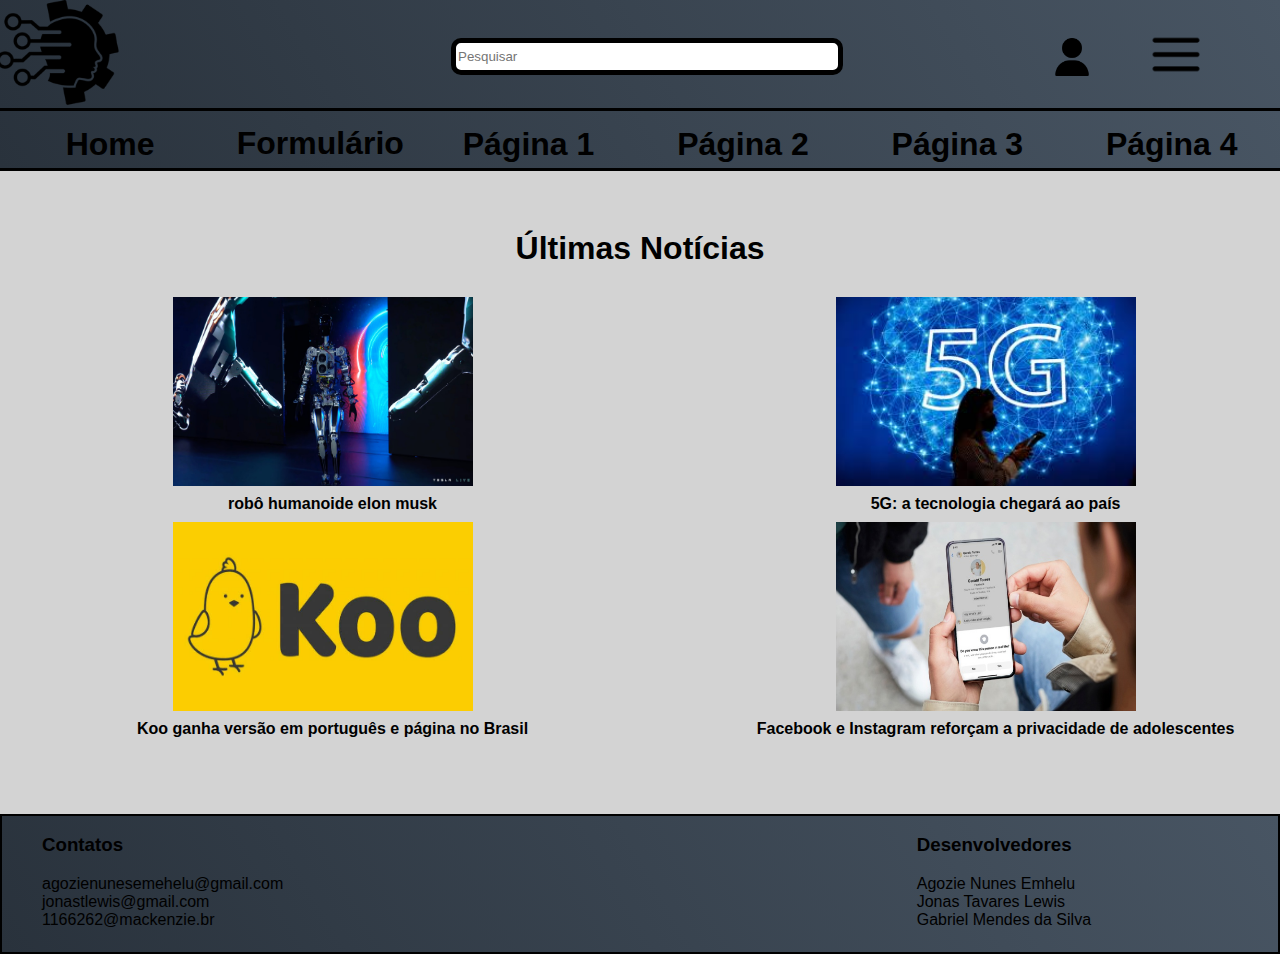
<file: Projeto Site/index.html>
<!DOCTYPE html>
<html>
<head>
    <meta charset="UTF-8">
    <meta http-equiv="X-UA-Compatible" content="IE=edge">
    <meta name="viewport" content="width=device-width, initial-scale=1.0">
    <title>Homepage</title>
    <link rel="stylesheet" href="site.css">
</head>
<body>
    <header>
        <a href="index.html"><img src="logo.png" alt="Logo do site" id="logo"></a>
        <a href="cadastro.html"><img src="user.png" alt="Usuario" id="usuario"></a>
        <a href="cadastro.html"><img src="menu.png" alt="Menu" id="menu"></a>
        <input type="text" placeholder="Pesquisar" id="txtPesquisa">
    </header>
    <nav>
        <table id="home">
            <tr>
                <th><a href="index.html"><h1>⠀⠀Home⠀⠀</h1></a></th>
                <th><a href="forms.html"><h1>Formulário</h1></a></th>
                <th><a href="pagina1.html"><h1>⠀Página 1⠀</h1></a></th>
                <th><a href="pagina2.html"><h1>⠀Página 2⠀</h1></a></th>
                <th><a href="pagina3.html"><h1>⠀Página 3⠀</h1></a></th>
                <th><a href="pagina4.html"><h1>⠀Página 4⠀</h1></a></th>
            </tr>
        </table>
        
    </nav>

    <div id="conteudo">
        <h1>Últimas Notícias</h1>
        <table id="noticias" >
            <tr>
                <th><a href="pagina1.html"><img src="imagemPG1.jpg" alt=""></a></th>
                <th><a href="pagina2.html"><img src="imagemPG2.jpg" alt=""></a></th>
                
            </tr>
            <tr>
                <th>robô humanoide elon musk</th>
                <th>5G: a tecnologia chegará ao país</th>
                
            </tr>

            <tr>
                <th><a href="pagina3.html"><img src="imagemPG3.jpg" alt=""></a></th>
                <th><a href="pagina4.html"><img src="imagemPG4.jpg" alt=""></a></th>
            </tr>
            <tr>
                <th>Koo ganha versão em português e página no Brasil</th>
                <th>Facebook e Instagram reforçam a privacidade de adolescentes</th>
            </tr>
        </table>


    </div>

    <footer>
        
        <ul id="devs">
            <h3 id="hdevs">Desenvolvedores</h3>
            <li>Agozie Nunes Emhelu</li>
            <li>Jonas Tavares Lewis</li>
            <li>Gabriel Mendes da Silva</li>
        </ul>

        <ul id="contatos">
            <h3 id="hdevs">Contatos</h3>
            <li>agozienunesemehelu@gmail.com</li>
            <li>jonastlewis@gmail.com</li>
            <li>1166262@mackenzie.br</li>
        </ul>
    </footer>
</body>
</html>
</file>
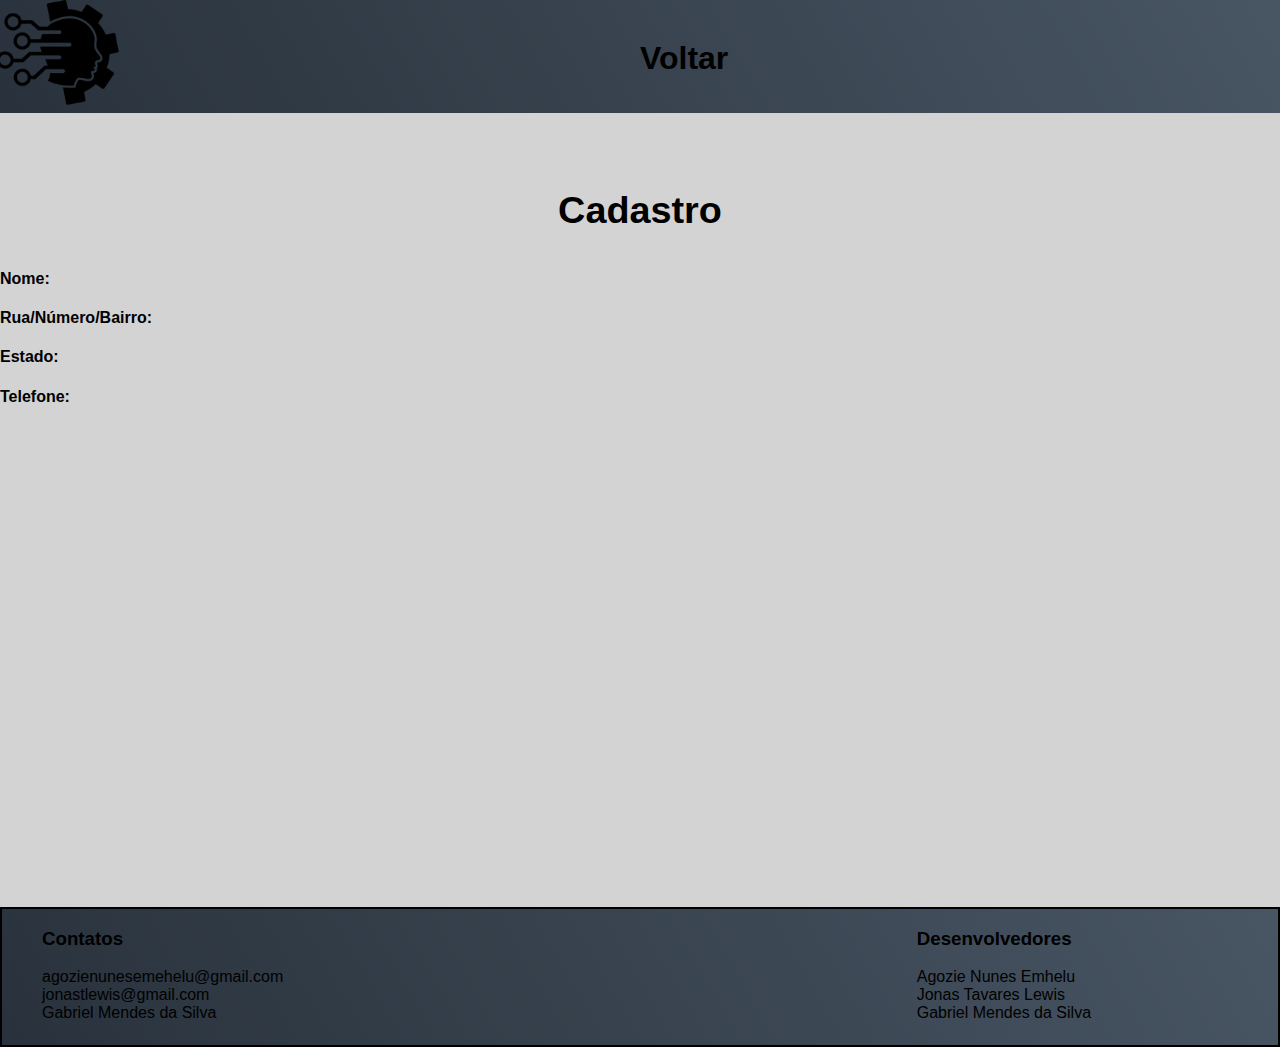
<file: Projeto Site/cadastro.html>
<!DOCTYPE html>
<html lang="en">
<head>
    <meta charset="UTF-8">
    <meta http-equiv="X-UA-Compatible" content="IE=edge">
    <meta name="viewport" content="width=device-width, initial-scale=1.0">
    <title>Página 3</title>
    <link rel="stylesheet" href="site.css">
   
</head>
<body>

    <header>
        <a href="index.html"><img src="logo.png" alt="Logo do site" id="logo"></a>
        <a href="index.html" id="voltar" style="text-decoration: none; color:black;"><h1>Voltar</h1></a>
    </header>

    <div id="paginas" style="height: 20cm;">

        
        <div id="paginas">
            <h3 style="font-size: 1cm;">Cadastro</h3>
            <h4>Nome:</h4>
            <p id="EscreverNome"></p>
            <h4>Rua/Número/Bairro:</h4>
            <p id="EscreverRua"></p>
            <p id="EscreverNumero"></p>
            <p id="EscreverBairro"></p>
            <h4>Estado:</h4>
            <p id="EscreverEstados"></p>
            <h4>Telefone:</h4>
            <p id="EscreverTelefone"></p>
        </div>
        <script>
               
                var nomee = document.querySelector("#EscreverNome");
                nomee.textContent =  localStorage.getItem('nome');
                var ruaa = document.querySelector("#EscreverRua");
                ruaa.textContent =  localStorage.getItem('rua');
                var numeroo = document.querySelector("#EscreverNumero");
                numeroo.textContent =  localStorage.getItem('numero');
                var bairroo = document.querySelector("#EscreverBairro");
                bairroo.textContent =  localStorage.getItem('bairro');
                var estadoss = document.querySelector("#EscreverEstados");
                estadoss.textContent =  localStorage.getItem('estados');
                var telefonee = document.querySelector("#EscreverTelefone");
                telefonee.textContent =  localStorage.getItem('telefone');
                      
        </script>

    </div>

    <footer>
        
        <ul id="devs">
            <h3 id="hdevs">Desenvolvedores</h3>
            <li>Agozie Nunes Emhelu</li>
            <li>Jonas Tavares Lewis</li>
            <li>Gabriel Mendes da Silva</li>
        </ul>

        <ul id="contatos">
            <h3 id="hdevs">Contatos</h3>
            <li>agozienunesemehelu@gmail.com</li>
            <li>jonastlewis@gmail.com</li>
            <li>Gabriel Mendes da Silva</li>
        </ul>
    </footer>
</body>
</html>
</file>
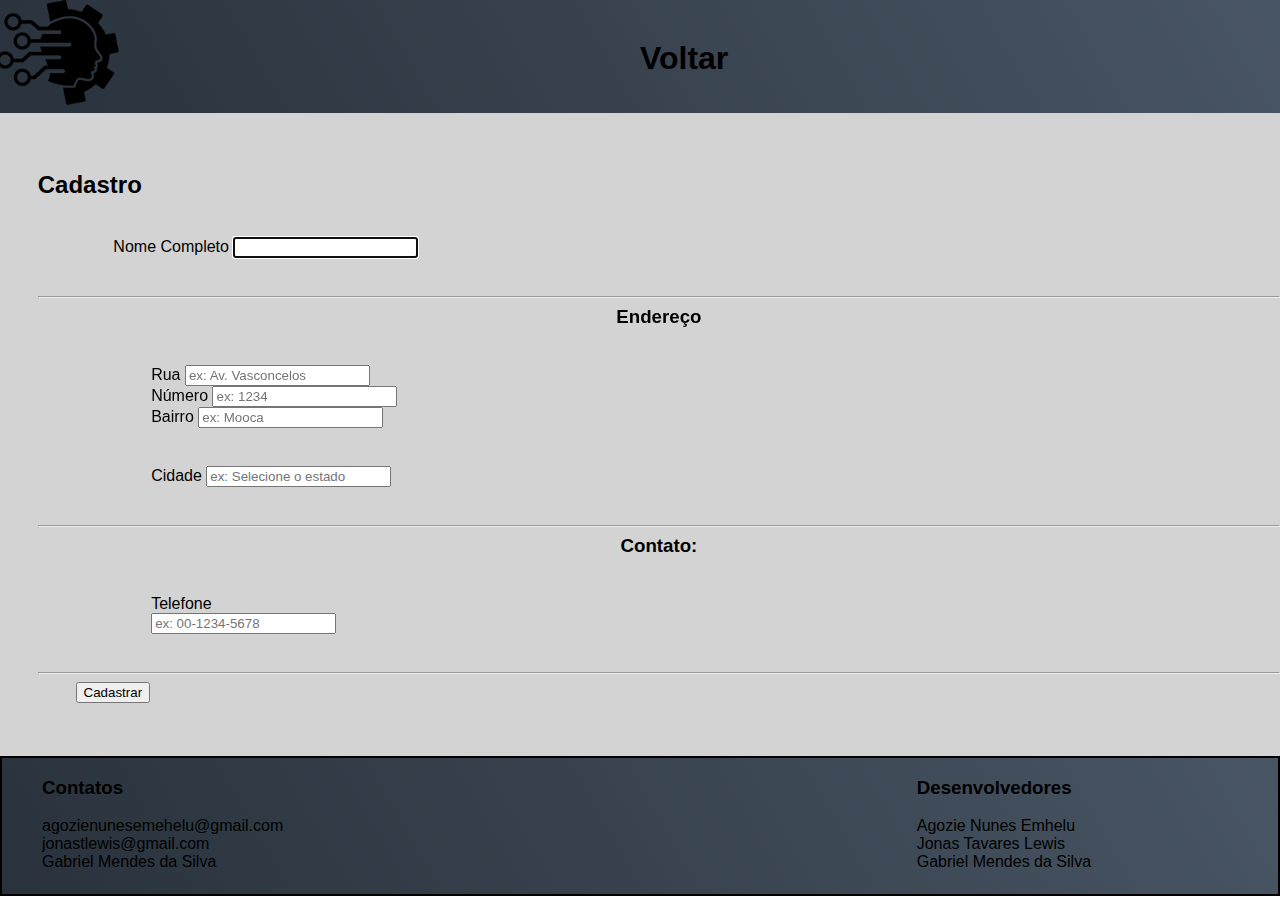
<file: Projeto Site/forms.html>
<!DOCTYPE html>
<html lang="pt-br">
<head>
    <meta charset="UTF-8">
    <meta http-equiv="X-UA-Compatible" content="IE=edge">
    <meta name="viewport" content="width=device-width, initial-scale=1.0">
    <meta name="author" content="Agozie Nunes Emhelu" />
    <meta name="author" content="Jonas Tavares Lewis" />
    <meta name="author" content="Gabriel Mendes da Silva" />
    <title>Cadastro</title>
    <link rel="stylesheet" href="site.css">
    
</head>

<header>
    <a href="index.html"><img src="logo.png" alt="Logo do site" id="logo"></a>
    <a href="index.html" id="voltar" style="text-decoration: none; color:black;"><h1>Voltar</h1></a>
</header>

<body id="formulario">
    <div id="paginas" style="height: 16cm;">
        <h2>Cadastro</h2>
        <form name="dados" id="dados" action="" method="post">
            <div class="campos">
                <label for="nome">Nome Completo</label>
                <input type="text"  value="" id="nome"autofocus required>
            </div>

            <hr>
            <h3>Endereço</h3>
            <div class="campos">
        
                <div>
                    <label for="rua">Rua</label>
                    <input type="text" id="rua" required placeholder="ex: Av. Vasconcelos">
                </div>
                <div>
                    <label for="numero">Número</label>
                    <input type="text" id="numero" required placeholder="ex: 1234">
                </div>
                <div>
                    <label for="bairro">Bairro</label>
                    <input type="text" id="bairro" required placeholder="ex: Mooca">
                </div>
                
            </div>
            <div class="campos">
                <div>
                    <label for="cidade">Cidade</label>
                    <input list="uf" id="estados" class="lista" required placeholder="ex: Selecione o estado">
                    <datalist id="uf">
                        <option value="AC">Acre</option>
                        <option value="AL">Alagoas</option>
                        <option value="AP">Amapá</option>
                        <option value="AM">Amazonas</option>
                        <option value="BA">Bahia</option>
                        <option value="CE">Ceará</option>
                        <option value="DF">Distrito Federal</option>
                        <option value="ES">Espírito Santo</option>
                        <option value="GO">Goiás</option>
                        <option value="MA">Maranhão</option>
                        <option value="MT">Mato Grosso</option>
                        <option value="MS">Mato Grosso do Sul</option>
                        <option value="MG">Minas Gerais</option>
                        <option value="PA">Pará</option>
                        <option value="PB">Paraíba</option>
                        <option value="PR">Paraná</option>
                        <option value="PE">Pernambuco</option>
                        <option value="PI">Piauí</option>
                        <option value="RJ">Rio de Janeiro</option>
                        <option value="RN">Rio Grande do Norte</option>
                        <option value="RS">Rio Grande do Sul</option>
                        <option value="RO">Rondônia</option>
                        <option value="RR">Roraima</option>
                        <option value="SC">Santa Catarina</option>
                        <option value="SP">São Paulo</option>
                        <option value="SE">Sergipe</option>
                        <option value="TO">Tocantins</option>
                        <option value="EX">Estrangeiro</option>
                    </datalist>
                </div>
                
            </div>
            <hr>
            <h3>Contato:</h3>
            <div class="campos">
                <div class="em__linha">
                    <label for="telefone">Telefone</label>
                    
                    
                </div>
                <div class="em__linha">
                    <input type="text" id="telefone" required placeholder="ex: 00-1234-5678">
                    
                </div>
            </div>
            <hr>
            
            <div>
                <input type="button" id="inputButton" value="Cadastrar" onclick="window.location.href='cadastro.html'">
            </div>

            <script>
            var btn = document.querySelector("#inputButton");

            btn.addEventListener("click", function () {

                var nome = document.querySelector("#nome").value;
                var rua = document.querySelector("#rua").value;
                var numero = document.querySelector("#numero").value;
                var bairro = document.querySelector("#bairro").value;
                var estados = document.querySelector("#estados").value;
                var telefone = document.querySelector("#telefone").value;
                localStorage.setItem('nome', nome);
                localStorage.setItem('rua', rua);
                localStorage.setItem('numero', numero);
                localStorage.setItem('bairro', bairro);
                localStorage.setItem('estados', estados);
                localStorage.setItem('telefone', telefone);

            })
        </script>

        </form>
    </div>

    <footer>
        
        <ul id="devs">
            <h3 id="hdevs">Desenvolvedores</h3>
            <li>Agozie Nunes Emhelu</li>
            <li>Jonas Tavares Lewis</li>
            <li>Gabriel Mendes da Silva</li>
        </ul>

        <ul id="contatos">
            <h3 id="hdevs">Contatos</h3>
            <li>agozienunesemehelu@gmail.com</li>
            <li>jonastlewis@gmail.com</li>
            <li>Gabriel Mendes da Silva</li>
        </ul>
    </footer>

</body>
</html>
</file>
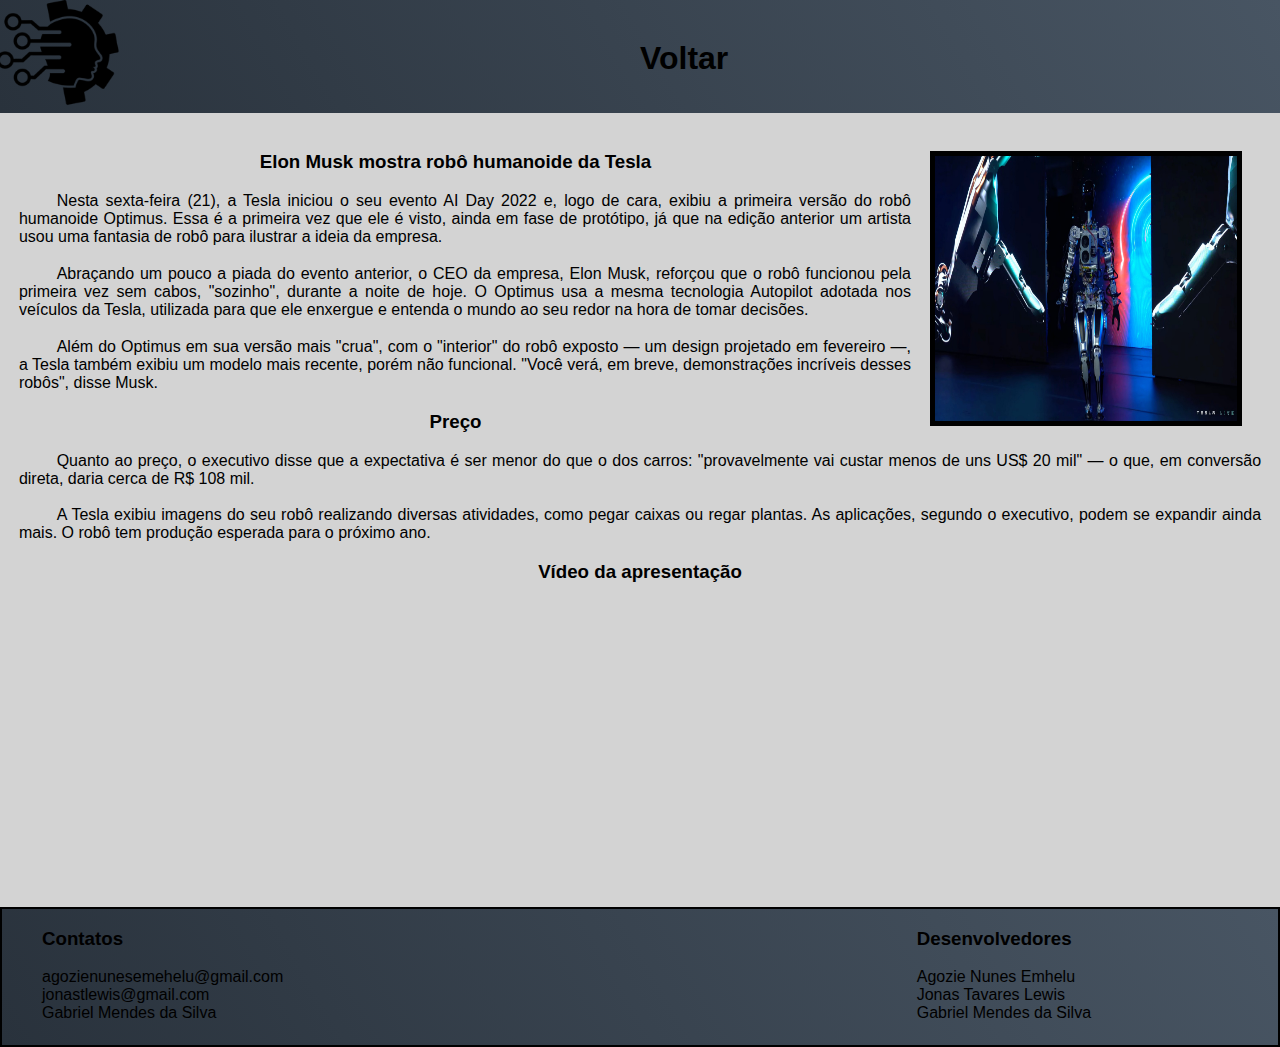
<file: Projeto Site/pagina1.html>
<!DOCTYPE html>
<html lang="en">
<head>
    <meta charset="UTF-8">
    <meta http-equiv="X-UA-Compatible" content="IE=edge">
    <meta name="viewport" content="width=device-width, initial-scale=1.0">
    <title>Página 1</title>
    <link rel="stylesheet" href="site.css">
</head>
<body>

    <header>
        <a href="index.html"><img src="logo.png" alt="Logo do site" id="logo"></a>
        <a href="index.html" id="voltar" style="text-decoration: none; color:black;"><h1>Voltar</h1></a>
    </header>

    <div id="paginas" style="height: 20cm;">

        <img src="imagemPG1.jpg" alt="Robô humanoide">

        <h3>Elon Musk mostra robô humanoide da Tesla</h3>

        <p> Nesta sexta-feira (21), a Tesla iniciou o seu evento AI Day 2022 e, logo de cara, exibiu a primeira 
            versão do robô humanoide Optimus. Essa é a primeira vez que ele é visto, ainda em fase de protótipo, 
            já que na edição anterior um artista usou uma fantasia de robô para ilustrar a ideia da empresa.
        </p>

        <p>
            Abraçando um pouco a piada do evento anterior, o CEO da empresa, Elon Musk, reforçou que o robô 
            funcionou pela primeira vez sem cabos, "sozinho", durante a noite de hoje. O Optimus usa a mesma 
            tecnologia Autopilot adotada nos veículos da Tesla, utilizada para que ele enxergue e entenda o 
            mundo ao seu redor na hora de tomar decisões.
        </p>

        <p>
            Além do Optimus em sua versão mais "crua", com o "interior" do robô exposto — um design projetado em 
            fevereiro —, a Tesla também exibiu um modelo mais recente, porém não funcional. "Você verá, em breve,
             demonstrações incríveis desses robôs", disse Musk.
        </p>

        <h3>
            Preço
        </h3>

        <p>
            Quanto ao preço, o executivo disse que a expectativa é ser menor do que o dos carros: "provavelmente 
            vai custar menos de uns US$ 20 mil" — o que, em conversão direta, daria cerca de R$ 108 mil.
        </p>

        <p>
            A Tesla exibiu imagens do seu robô realizando diversas atividades, como pegar caixas ou regar plantas. 
            As aplicações, segundo o executivo, podem se expandir ainda mais. O robô tem produção esperada para o 
            próximo ano.
        </p>

        <h3>Vídeo da apresentação</h3>

        <iframe id="video" width="500" height="300" src="https://www.youtube.com/embed/UXHoWNfjJYM" 
        title="Elon Musk reveals a humanoid robot at Tesla AI Day 2022" frameborder="0" allow="accelerometer; 
        autoplay; clipboard-write; encrypted-media; gyroscope; picture-in-picture" allowfullscreen></iframe>    
        

    </div>

    <footer>
        
        <ul id="devs">
            <h3 id="hdevs">Desenvolvedores</h3>
            <li>Agozie Nunes Emhelu</li>
            <li>Jonas Tavares Lewis</li>
            <li>Gabriel Mendes da Silva</li>
        </ul>

        <ul id="contatos">
            <h3 id="hdevs">Contatos</h3>
            <li>agozienunesemehelu@gmail.com</li>
            <li>jonastlewis@gmail.com</li>
            <li>Gabriel Mendes da Silva</li>
        </ul>
    </footer>
</body>
</html>
</file>
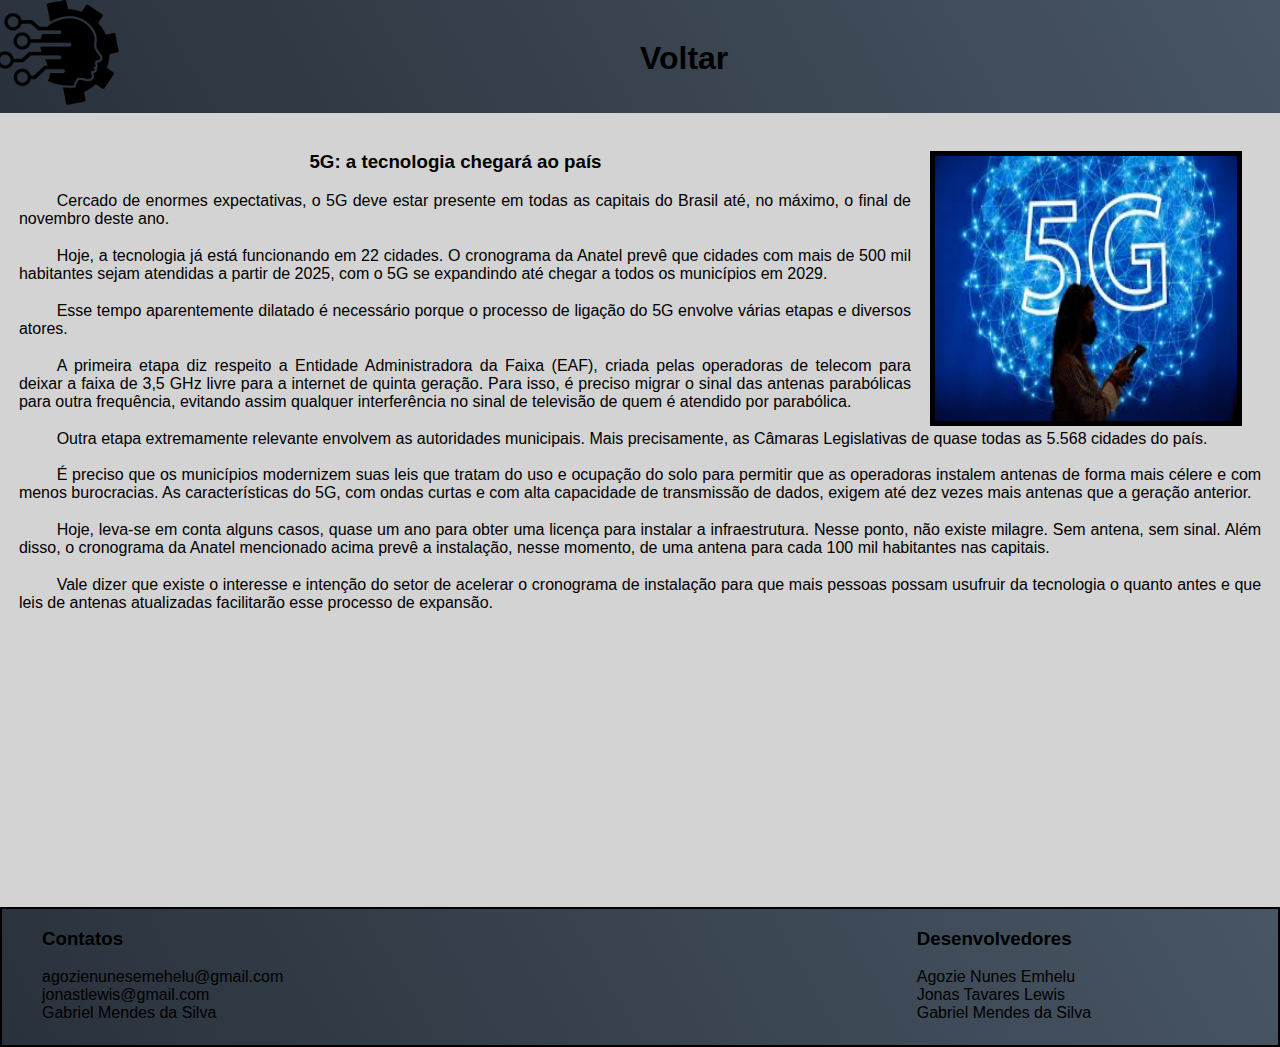
<file: Projeto Site/pagina2.html>
<!DOCTYPE html>
<html lang="en">
<head>
    <meta charset="UTF-8">
    <meta http-equiv="X-UA-Compatible" content="IE=edge">
    <meta name="viewport" content="width=device-width, initial-scale=1.0">
    <title>Página 2</title>
    <link rel="stylesheet" href="site.css">
</head>
<body>

    <header>
        <a href="index.html"><img src="logo.png" alt="Logo do site" id="logo"></a>
        <a href="index.html" id="voltar" style="text-decoration: none; color:black;"><h1>Voltar</h1></a>
    </header>

    <div id="paginas" style="height: 20cm;">

        <img src="imagemPG2.jpg" alt="Robô humanoide">

        <h3>5G: a tecnologia chegará ao país</h3>

        <p> 
            Cercado de enormes expectativas, o 5G deve estar presente em todas as capitais do Brasil até, no 
            máximo, o final de novembro deste ano.
        </p>

        <p>
            Hoje, a tecnologia já está funcionando em 22 cidades. O cronograma da Anatel prevê que cidades com 
            mais de 500 mil habitantes sejam atendidas a partir de 2025, com o 5G se expandindo até chegar a todos 
            os municípios em 2029.
        </p>

        <p>
            Esse tempo aparentemente dilatado é necessário porque o processo de ligação do 5G envolve várias 
            etapas e diversos atores.
        </p>
            
        <p>
            A primeira etapa diz respeito a Entidade Administradora da Faixa (EAF), criada pelas operadoras de 
            telecom para deixar a faixa de 3,5 GHz livre para a internet de quinta geração. Para isso, é preciso 
            migrar o sinal das antenas parabólicas para outra frequência, evitando assim qualquer interferência no 
            sinal de televisão de quem é atendido por parabólica.
        </p>

        <p>
            Outra etapa extremamente relevante envolvem as autoridades municipais. Mais precisamente, as Câmaras 
            Legislativas de quase todas as 5.568 cidades do país.
        </p>

        <p>
            É preciso que os municípios modernizem suas leis que tratam do uso e ocupação do solo para permitir 
            que as operadoras instalem antenas de forma mais célere e com menos burocracias. As características do
             5G, com ondas curtas e com alta capacidade de transmissão de dados, exigem até dez vezes mais antenas
              que a geração anterior.
        </p>

        <p>
            Hoje, leva-se em conta alguns casos, quase um ano para obter uma licença para instalar a 
            infraestrutura. Nesse ponto, não existe milagre. Sem antena, sem sinal. Além disso, o cronograma da 
            Anatel mencionado acima prevê a instalação, nesse momento, de uma antena para cada 100 mil habitantes 
            nas capitais.
        </p>

        <p>
            Vale dizer que existe o interesse e intenção do setor de acelerar o cronograma de instalação para que
             mais pessoas possam usufruir da tecnologia o quanto antes e que leis de antenas atualizadas 
             facilitarão esse processo de expansão. 
        </p>
        

    </div>

    <footer>
        
        <ul id="devs">
            <h3 id="hdevs">Desenvolvedores</h3>
            <li>Agozie Nunes Emhelu</li>
            <li>Jonas Tavares Lewis</li>
            <li>Gabriel Mendes da Silva</li>
        </ul>

        <ul id="contatos">
            <h3 id="hdevs">Contatos</h3>
            <li>agozienunesemehelu@gmail.com</li>
            <li>jonastlewis@gmail.com</li>
            <li>Gabriel Mendes da Silva</li>
        </ul>
    </footer>
</body>
</html>
</file>
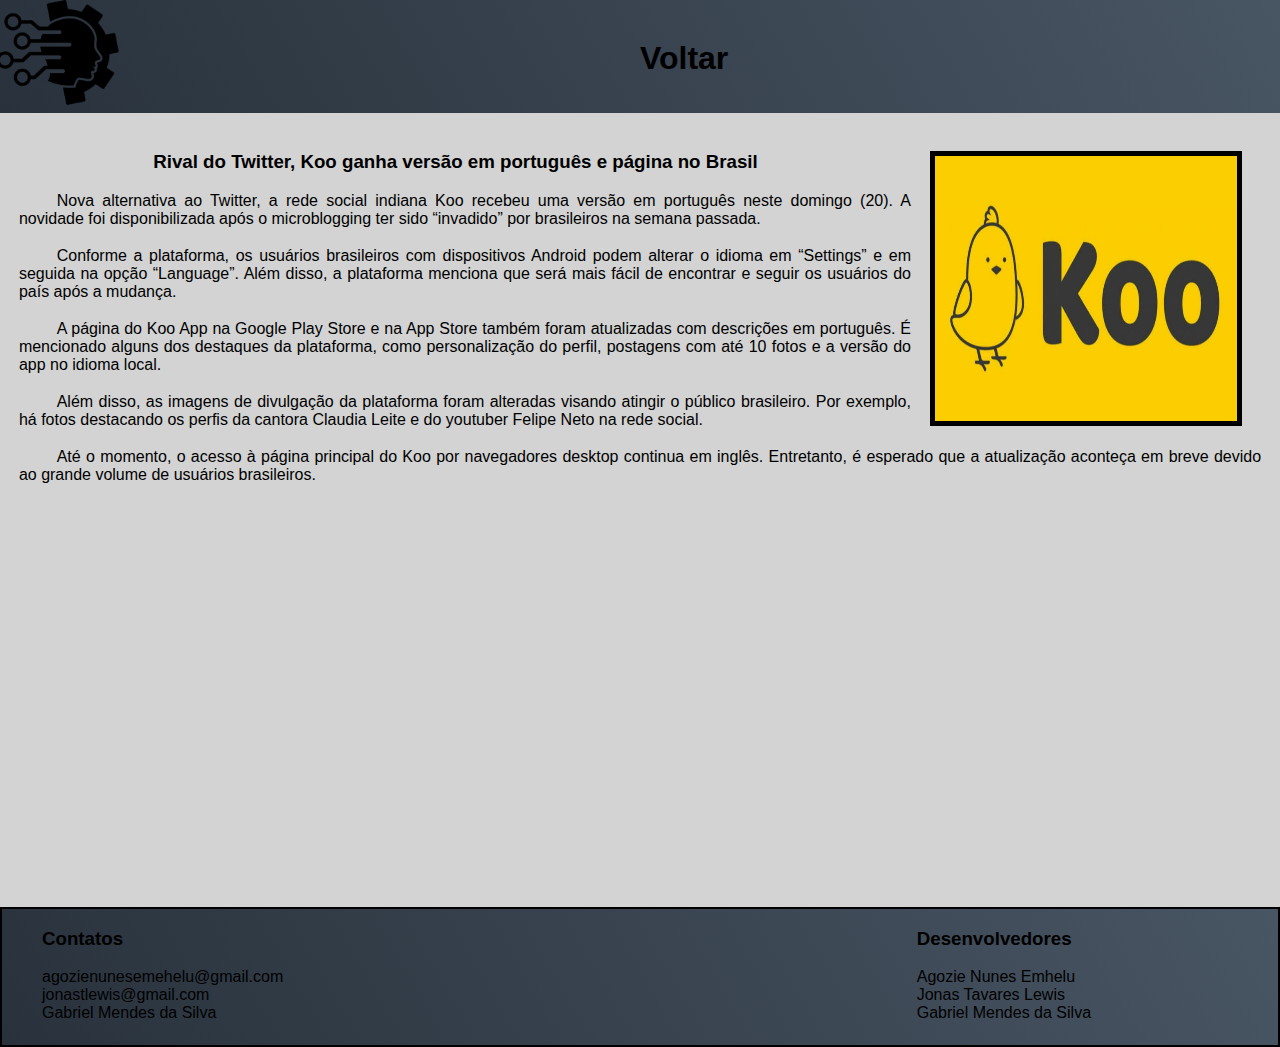
<file: Projeto Site/pagina3.html>
<!DOCTYPE html>
<html lang="en">
<head>
    <meta charset="UTF-8">
    <meta http-equiv="X-UA-Compatible" content="IE=edge">
    <meta name="viewport" content="width=device-width, initial-scale=1.0">
    <title>Página 3</title>
    <link rel="stylesheet" href="site.css">
</head>
<body>

    <header>
        <a href="index.html"><img src="logo.png" alt="Logo do site" id="logo"></a>
        <a href="index.html" id="voltar" style="text-decoration: none; color:black;"><h1>Voltar</h1></a>
    </header>

    <div id="paginas" style="height: 20cm;">

        <img src="imagemPG3.jpg" alt="Robô humanoide">

        <h3>Rival do Twitter, Koo ganha versão em português e página no Brasil</h3>

        <p> 
            Nova alternativa ao Twitter, a rede social indiana Koo recebeu uma versão em português neste domingo (20). 
            A novidade foi disponibilizada após o microblogging ter sido “invadido” por brasileiros na semana passada.
        </p>

        <p>
            Conforme a plataforma, os usuários brasileiros com dispositivos Android podem alterar o idioma em “Settings” 
            e em seguida na opção “Language”. Além disso, a plataforma menciona que será mais fácil de encontrar e seguir 
            os usuários do país após a mudança.
        </p>

        <p>
            A página do Koo App na Google Play Store e na App Store também foram atualizadas com descrições em português. 
            É mencionado alguns dos destaques da plataforma, como personalização do perfil, postagens com até 10 fotos e a
             versão do app no idioma local.
        </p>
            
        <p>
            Além disso, as imagens de divulgação da plataforma foram alteradas visando atingir o público brasileiro. 
            Por exemplo, há fotos destacando os perfis da cantora Claudia Leite e do youtuber Felipe Neto na rede social.

        </p>

        <p>
            Até o momento, o acesso à página principal do Koo por navegadores desktop continua em inglês. Entretanto, é 
            esperado que a atualização aconteça em breve devido ao grande volume de usuários brasileiros.
        </p>

    </div>

    <footer>
        
        <ul id="devs">
            <h3 id="hdevs">Desenvolvedores</h3>
            <li>Agozie Nunes Emhelu</li>
            <li>Jonas Tavares Lewis</li>
            <li>Gabriel Mendes da Silva</li>
        </ul>

        <ul id="contatos">
            <h3 id="hdevs">Contatos</h3>
            <li>agozienunesemehelu@gmail.com</li>
            <li>jonastlewis@gmail.com</li>
            <li>Gabriel Mendes da Silva</li>
        </ul>
    </footer>
</body>
</html>
</file>
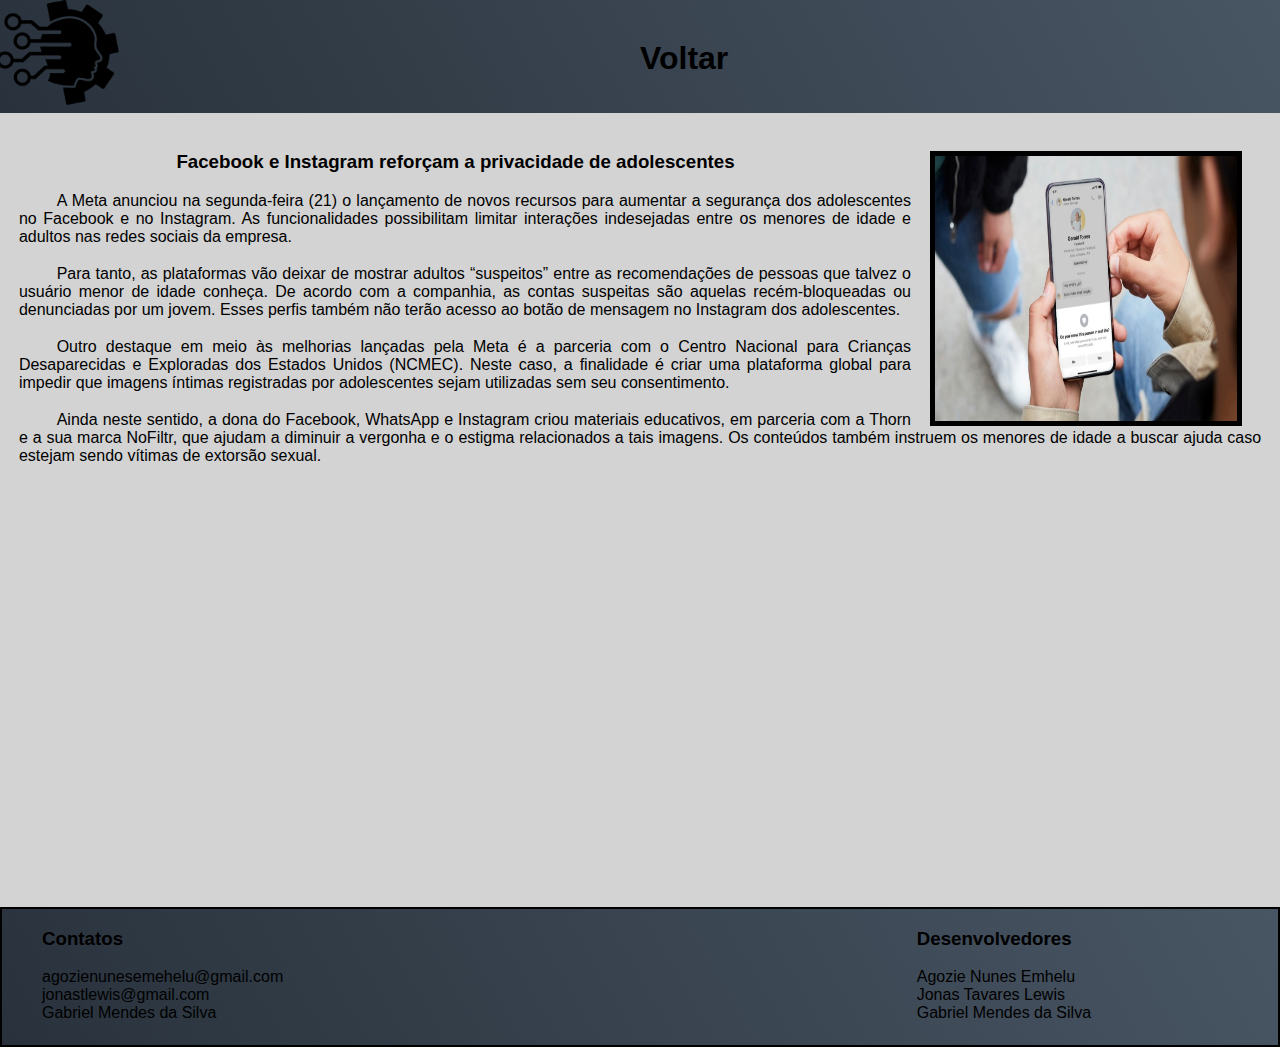
<file: Projeto Site/pagina4.html>
<!DOCTYPE html>
<html lang="en">
<head>
    <meta charset="UTF-8">
    <meta http-equiv="X-UA-Compatible" content="IE=edge">
    <meta name="viewport" content="width=device-width, initial-scale=1.0">
    <title>Página 4</title>
    <link rel="stylesheet" href="site.css">
</head>
<body>

    <header>
        <a href="index.html"><img src="logo.png" alt="Logo do site" id="logo"></a>
        <a href="index.html" id="voltar" style="text-decoration: none; color:black;"><h1>Voltar</h1></a>
    </header>

    <div id="paginas" style="height: 20cm;">

        <img src="imagemPG4.jpg" alt="Robô humanoide">

        <h3>Facebook e Instagram reforçam a privacidade de adolescentes</h3>

        <p> 
            A Meta anunciou na segunda-feira (21) o lançamento de novos recursos para aumentar a segurança dos adolescentes
             no Facebook e no Instagram. As funcionalidades possibilitam limitar interações indesejadas entre os menores de idade 
             e adultos nas redes sociais da empresa.
        </p>

        <p>
            Para tanto, as plataformas vão deixar de mostrar adultos “suspeitos” entre as recomendações de pessoas que 
            talvez o usuário menor de idade conheça. De acordo com a companhia, as contas suspeitas são aquelas recém-bloqueadas
             ou denunciadas por um jovem. Esses perfis também não terão acesso ao botão de mensagem no Instagram dos adolescentes.
        </p>

        <p>
            Outro destaque em meio às melhorias lançadas pela Meta é a parceria com o Centro Nacional para Crianças Desaparecidas
            e Exploradas dos Estados Unidos (NCMEC). Neste caso, a finalidade é criar uma plataforma global para impedir que imagens 
            íntimas registradas por adolescentes sejam utilizadas sem seu consentimento.
        </p>
            
        <p>
            Ainda neste sentido, a dona do Facebook, WhatsApp e Instagram criou materiais educativos, em parceria com a Thorn e a sua
            marca NoFiltr, que ajudam a diminuir a vergonha e o estigma relacionados a tais imagens. Os conteúdos também instruem
            os menores de idade a buscar ajuda caso estejam sendo vítimas de extorsão sexual.
        </p>

        
        

    </div>

    <footer>
        
        <ul id="devs">
            <h3 id="hdevs">Desenvolvedores</h3>
            <li>Agozie Nunes Emhelu</li>
            <li>Jonas Tavares Lewis</li>
            <li>Gabriel Mendes da Silva</li>
        </ul>

        <ul id="contatos">
            <h3 id="hdevs">Contatos</h3>
            <li>agozienunesemehelu@gmail.com</li>
            <li>jonastlewis@gmail.com</li>
            <li>Gabriel Mendes da Silva</li>
        </ul>
    </footer>
</body>
</html>
</file>
<file: Projeto Site/site.css>
html{
    font-family: arial;
}

body{
    margin: 0;
}

/*                                 Header home page                                */

header{
    display: block;
    background: linear-gradient(60deg, #29323c 0%, #485563 100%);
    width: auto;
    min-height: 2cm;
    padding-top: 1cm;
}

#menu{
    position: absolute;
    float: right;
    height: 1.5cm;
    top: 0.7cm;
    right: 2cm;
}

#usuario{
    position: absolute;
    height: 1cm;
    float: right;
    right: 5cm;
    top: 1cm;
}

#logo{
    filter: brightness(0);
    position: absolute;
    height: 3cm;
    top: -0.1cm;
}
#txtPesquisa{
    position: absolute;
    width: 10cm;
    height: 25px; 
    top: 1cm;
    left: 50%;
    margin-left: -5cm;
    border: 5px solid black;
    border-radius: 10px;
}

/*                                 Barra de navegação                              */

nav{
    border-style: solid;
    
    background: linear-gradient(60deg, #29323c 0%, #485563 100%);
    height: 1.5cm;
    width: auto;
    border-left: 0px;
    border-right: 0px;
    margin-top: -5px;
}



#home{
    
    margin-top: 0cm;
    width: 100%;
   
}

#home a{
    text-decoration: none;
    color:black;
    padding: 0.2cm;
    
}

#home a:hover {
    
    color: white
  }

  header img:hover {
    
    -ms-transform: scale(1.5); 
  -webkit-transform: scale(1.5); 
  transform: scale(1.5);

  }




#home h1{
    margin-top: -0.2cm;
    padding-bottom: 0.1cm;
    
    
    
}

/*                                 Últimas Noticias                            */
   
#conteudo{
    padding-top: 1cm;
    background-color: #D3D3D3;
    height: 16cm;
}

#noticias img{
    
    height: 5cm;
    width: 300px;
    padding-top: 5px;
    padding-left: 4.5cm;
    padding-right: 5cm;
    padding-bottom: 1px;
    
    
  }

#conteudo h1{
    text-align: center;
}

/*                                 Rodapé                           */

footer{
    border: solid 2px;
    padding-top: 0.3cm;
    background: linear-gradient(60deg, #29323c 0%, #485563 100%);
    height: 3cm;
    width: auto;
    padding-bottom: 0.3cm;
}

#devs{
    position: absolute;
    right: 5cm;
    margin-top: -0.3cm;
    
}

#contatos{
    float: left;
    left: 5cm;
    margin-top: -0.3cm;
}

li{
    list-style-type: none;
}


/*                                 Padrão das páginas                        */


#voltar{
    position: absolute;
    left: 50%;
    margin-top: -0.5cm;
}

#paginas{
    padding-top: 1cm;
    background-color: #D3D3D3;
    height: 12cm;
}

#paginas img{
    position: static;
    float: right;
    margin-right: 1cm;
    height: 7cm;
    width: 8cm;
    border: solid 5px;
    margin-left: 0.5cm;
}

#paginas h3{
    padding-top: 0.5cm;
    margin-top: -0.5cm;
    text-align: center;
    
}

#paginas p{
    text-align: justify;
    text-indent: 1cm;
    margin: 0.5cm;
}

#video{
    display: block;
    margin-left: auto;
    margin-right: auto
}

#formulario div{
    padding-left: 1cm;
}

.campos {
    display: block;
    margin: 1cm;
    left: auto;
    right: auto;
}
</file>
